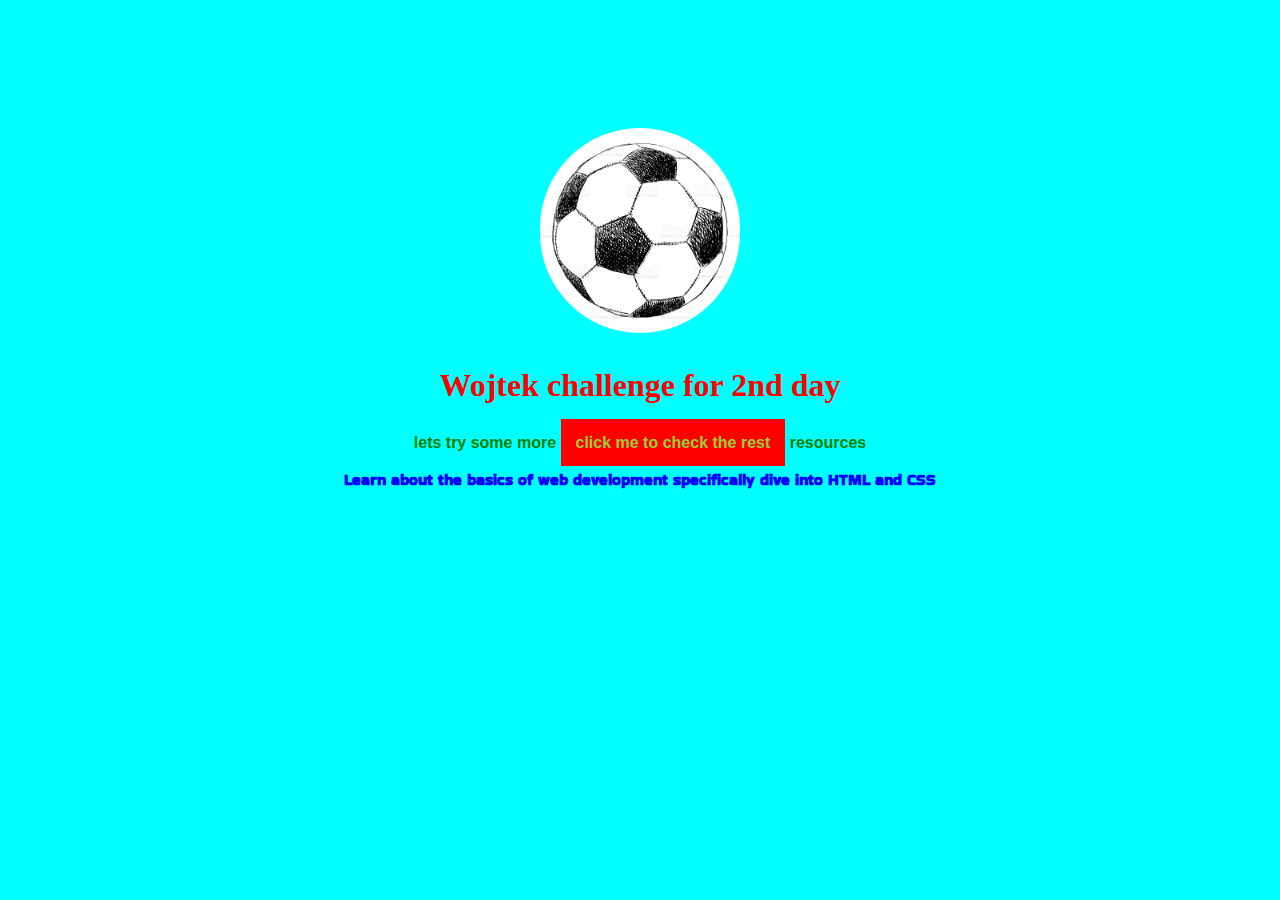
<file: index.html>
<!DOCTYPE html>
<html lang="en">
<head>
    <meta charset="UTF-8">
    <meta name="viewport" content="width=device-width, initial-scale=1.0">
    <title>Testing</title>
    
 <link rel="preconnect" href="https://fonts.googleapis.com">
 <link rel="preconnect" href="https://fonts.gstatic.com" crossorigin>
<link href="https://fonts.googleapis.com/css2?family=Bakbak+One&display=swap" rel="stylesheet">
 <link rel="stylesheet" href="styles/styles.css">
 <img src="images/istockphoto-136409957-1024x1024.jpg" alt="ball">

</head>
<body>
    <header>
        <h1><b>Wojtek challenge for 2nd day </h1>
            <p>
                lets try some more
                 <a href="tobedone.html">click me to check the rest</a> resources
            </p>
    </header>

    <main>
        <p id='target2'>Learn about the basics of web development specifically dive into HTML and CSS</p>
    </main>



</body>
</html>
</file>
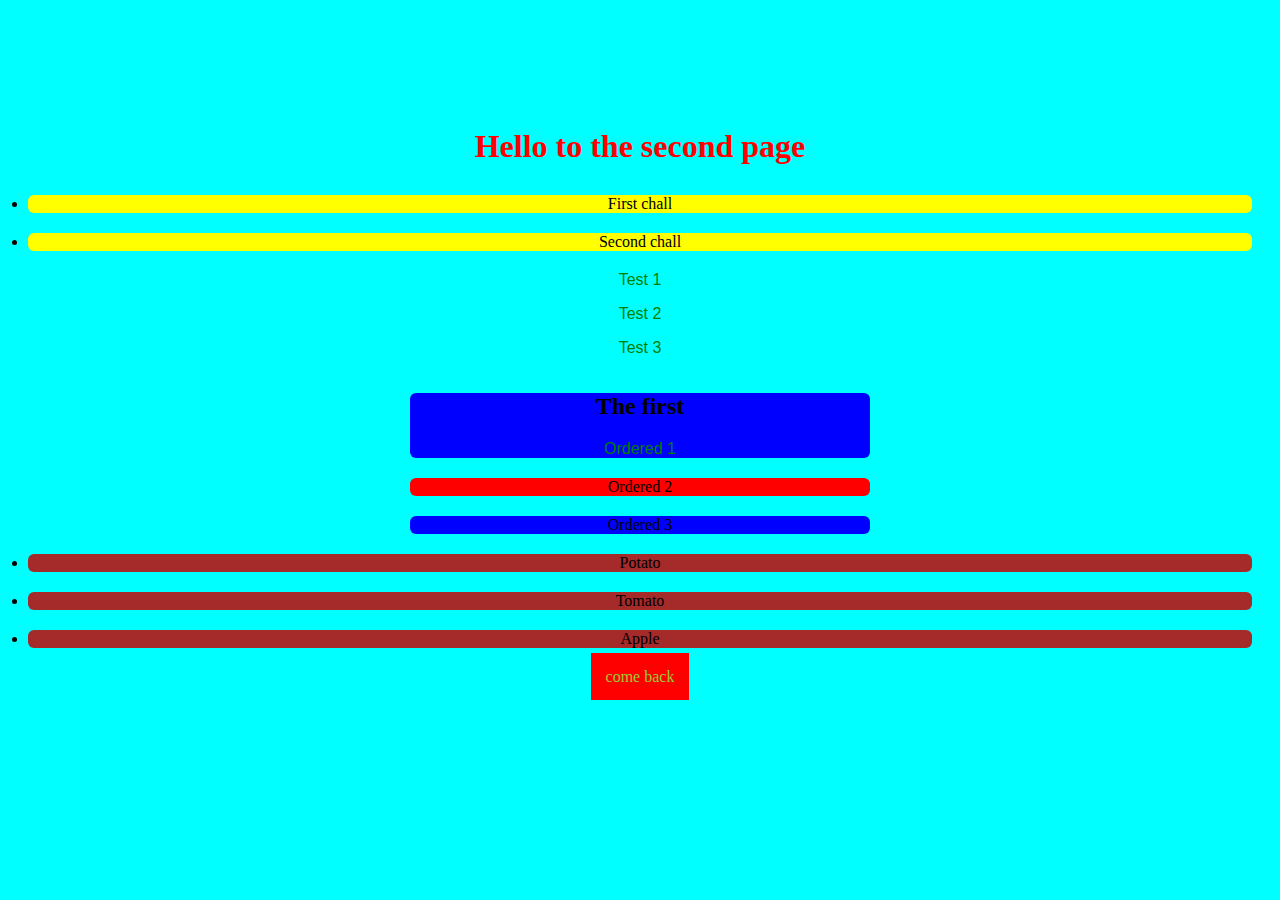
<file: tobedone.html>
<!DOCTYPE html>
<html lang="en">
  <head>
    <meta charset="UTF-8" />
    <meta name="viewport" content="width=device-width, initial-scale=1.0" />
    <title>List of things</title>
    <link rel="stylesheet" href="styles/styles.css" />
  </head>
  <body>
    <h1>Hello to the second page</h1>

    <li>First chall</li>
    <li>Second chall</li>

    <p>Test 1</p>
    <p>Test 2</p>
    <p>Test 3</p>

    <ol>
      <li>
        <h2>The first</h2>
        <p>Ordered 1</p>
      </li>
      <li id="second">Ordered 2</li>
      <li>Ordered 3</li>
    </ol>

    <li class="fruits">Potato</li>
    <li class="fruits">Tomato</li>
    <li class="fruits">Apple</li>

    <a href="index.html" class="">come back</a>
  </body>
</html>
</file>
<file: styles/styles.css>
body {
    margin-top: 10%;
    text-align: center;
    background-color: aqua;    
}

p {
    color: green;
    font-family: sans-serif;
   
}

#target2 {
    color: blue;
    font-weight: bold;
    font-family: 'Bakbak One', cursive;
}

h1{
    color: red;
    margin: 30px 0;
  
}

a {
    border: 10px dashed red;
    background-color: red;
    padding: 5px;
    color: yellowgreen;
    text-decoration: none;

}

a:hover {
    text-decoration: underline;
}

img {
    max-width: 200px;
    border-radius: 100px;
}

ol {
    list-style: none;
    width: 500px;
    margin: 36px auto 0 auto;
    padding: 0;
}

li {
    margin: 20px;
    background-color: yellow;
    border-radius: 6px;
}

ol > li {
    background-color: blue;
}

h2 > p {
    background-color: grey;
    margin: 20px;
}

#second {
    background-color: red;
}

.fruits {
    background-color: brown;
}
</file>
